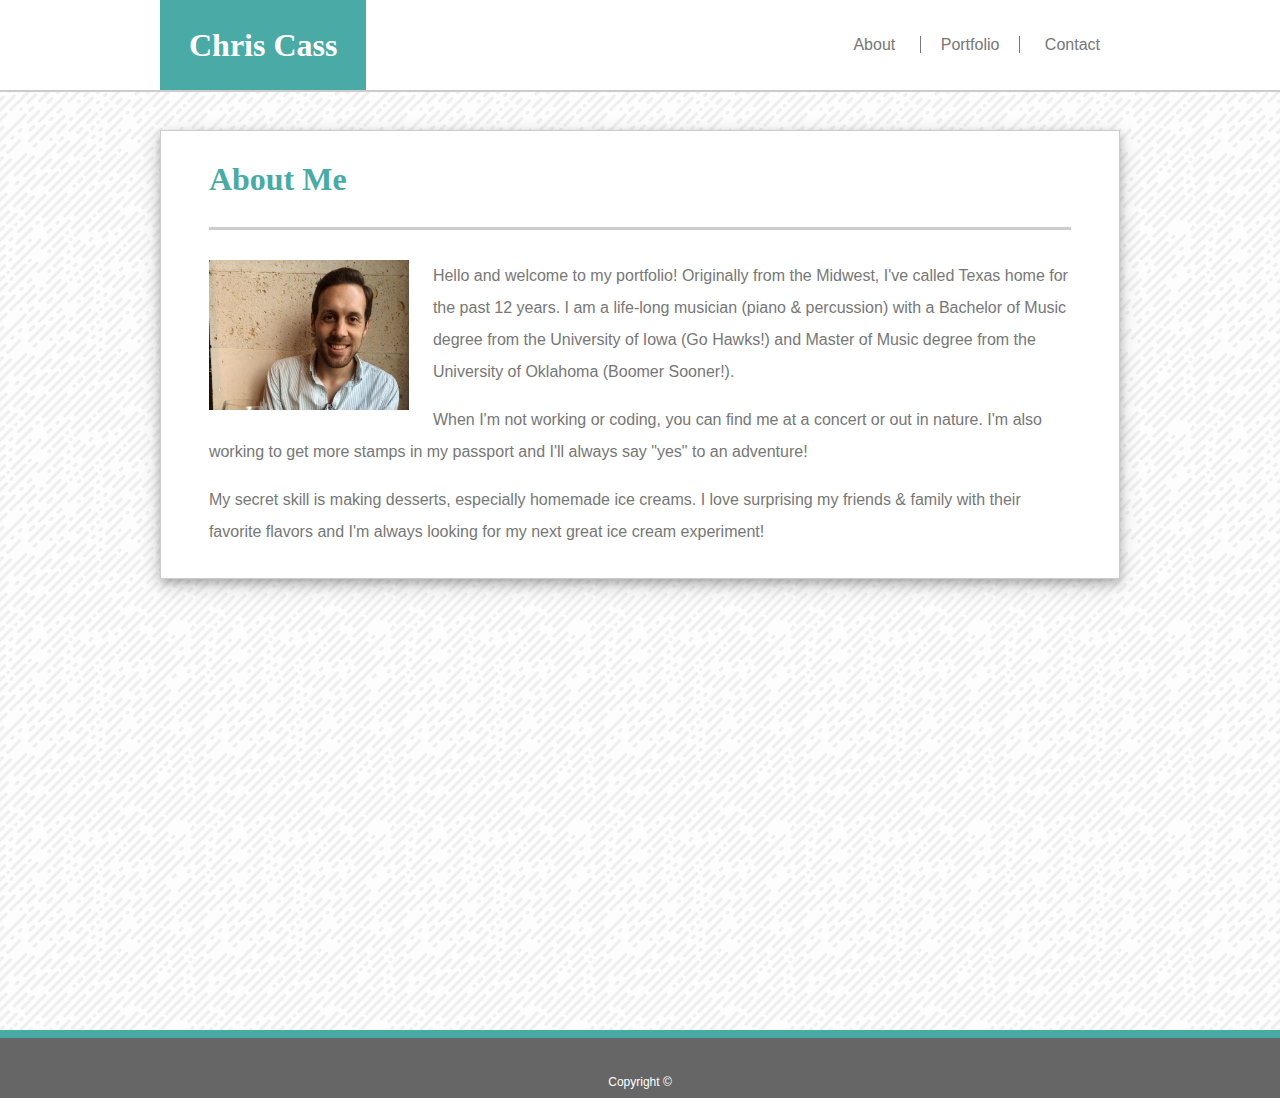
<file: index.html>
<!DOCTYPE html>
<html lang="en">
<head>
	<title>About Chris</title>
	<link rel="stylesheet" type="text/css" href="./assets/css/reset.css">
	<link rel="stylesheet" type="text/css" href="./assets/css/style.css">
	<meta name="viewport" content="width=device-width, initial-scale=1.0">
</head>
<body>

	<!--Header-->

	<header>
		<div class="site-container">
			<h1>Chris Cass</h1>
			<nav>
				<a href="#">About</a>
				<a href="portfolio.html">Portfolio</a>
				<a href="contact.html">Contact</a>
			</nav>
		</div>
	</header>

	<!--Article - About Me-->
	
	<div class="site-container">
		<article>
			<div class="article-container">	
				<h2>About Me</h2>
				<div class="article-content">
					<div>
						<div class="image">
							<img src="./assets/images/profile.png" alt="Chris">
						</div>
						<p>Hello and welcome to my portfolio! Originally from the Midwest, I've called Texas home for the past 12 years. I am a life-long musician (piano & percussion) with a Bachelor of Music degree from the University of Iowa (Go Hawks!) and Master of Music degree from the University of Oklahoma (Boomer Sooner!).</p>
						<br>
						<p>When I'm not working or coding, you can find me at a concert or out in nature. I'm also working to get more stamps in my passport and I'll always say "yes" to an adventure!</p>
						<br>
						<p>My secret skill is making desserts, especially homemade ice creams. I love surprising my friends & family with their favorite flavors and I'm always looking for my next great ice cream experiment!</p>
					</div>
				</div>
			</div>
		</article>
	</div>

	<!--Footer-->
	
	<div class="push"></div>
	<footer>
		<span>Copyright ©</span>
	</footer>
</body>
</html>
</file>
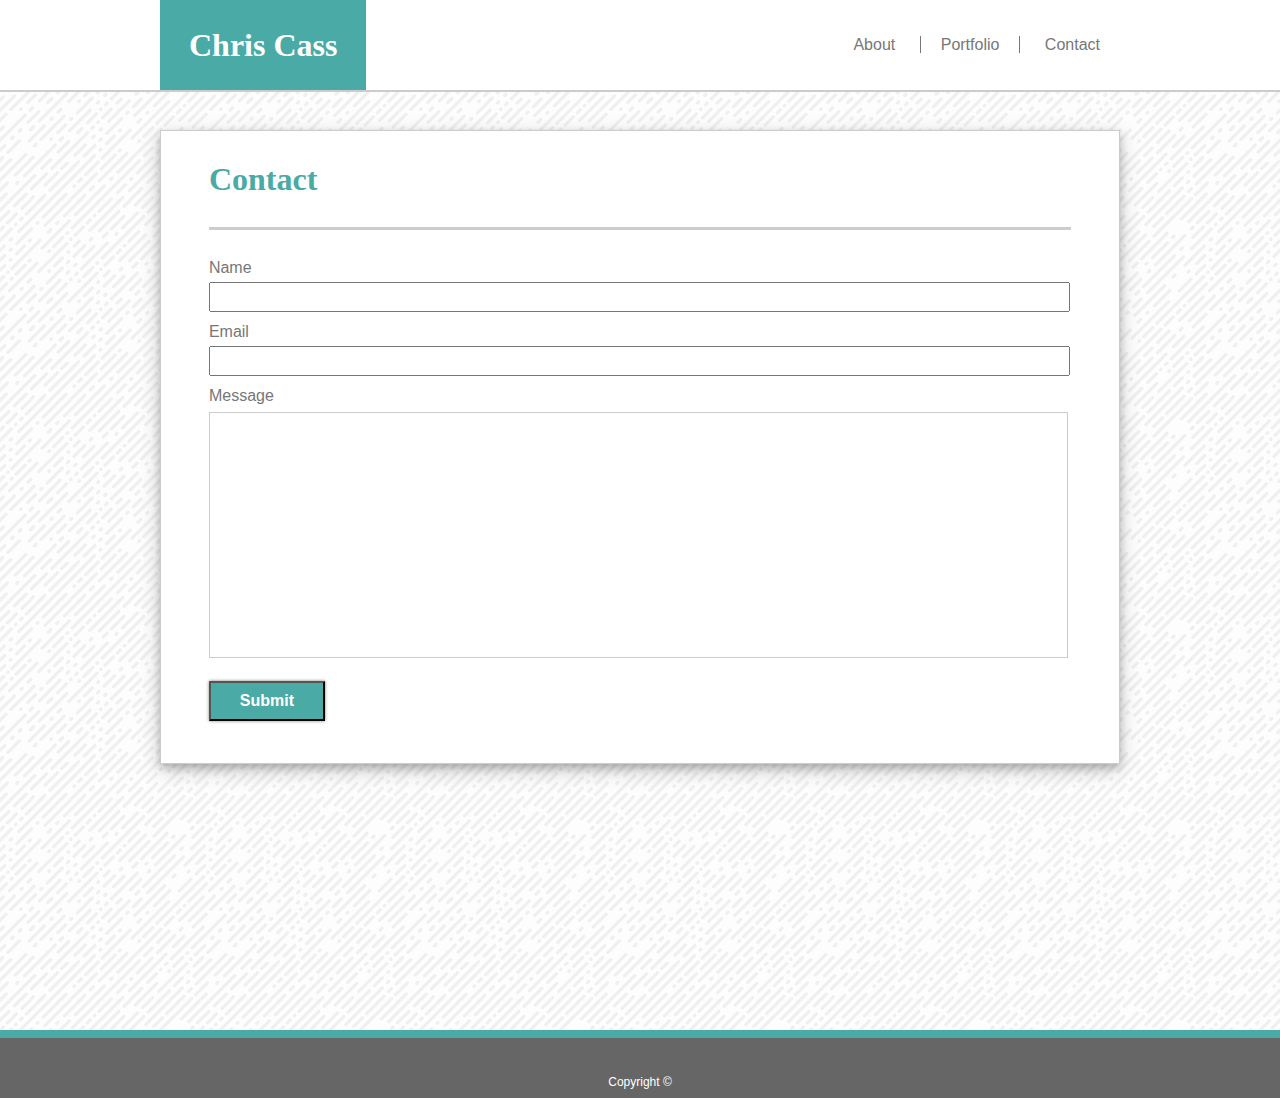
<file: contact.html>
<!DOCTYPE html>
<html lang="en">
<head>
	<title>Contact Chris</title>
	<link rel="stylesheet" type="text/css" href="./assets/css/reset.css">
	<link rel="stylesheet" type="text/css" href="./assets/css/style.css">
	<meta name="viewport" content="width=device-width, initial-scale=1.0">
</head>
<body>

	<!--Header-->

	<header>
		<div class="site-container">
			<h1>Chris Cass</h1>
			<nav>
				<a href="index.html">About</a>
				<a href="portfolio.html">Portfolio</a>
				<a href="#">Contact</a>
			</nav>
		</div>
	</header>

	<!--Article - Contact-->

	<div class="site-container">
		<article>
			<div class="article-container">	
				<h2>Contact</h2>
				<div class="article-content">
					<form method="post">
						<label for="name">Name</label>
						<input type="text" name="Name">
						<label for="email">Email</label>
						<input type="text" name="email">
						<label for="message">Message</label>
						<textarea name="message"
							  rows="16" cols="146">
						</textarea>
						<input type="submit" name="Submit">
					</form>
				</div>
			</div>
		</article>
	</div>

	<!--Footer-->
	
	<div class="push"></div>
	<footer>
		<span>Copyright ©</span>
	</footer>
</body>
</html>
</file>
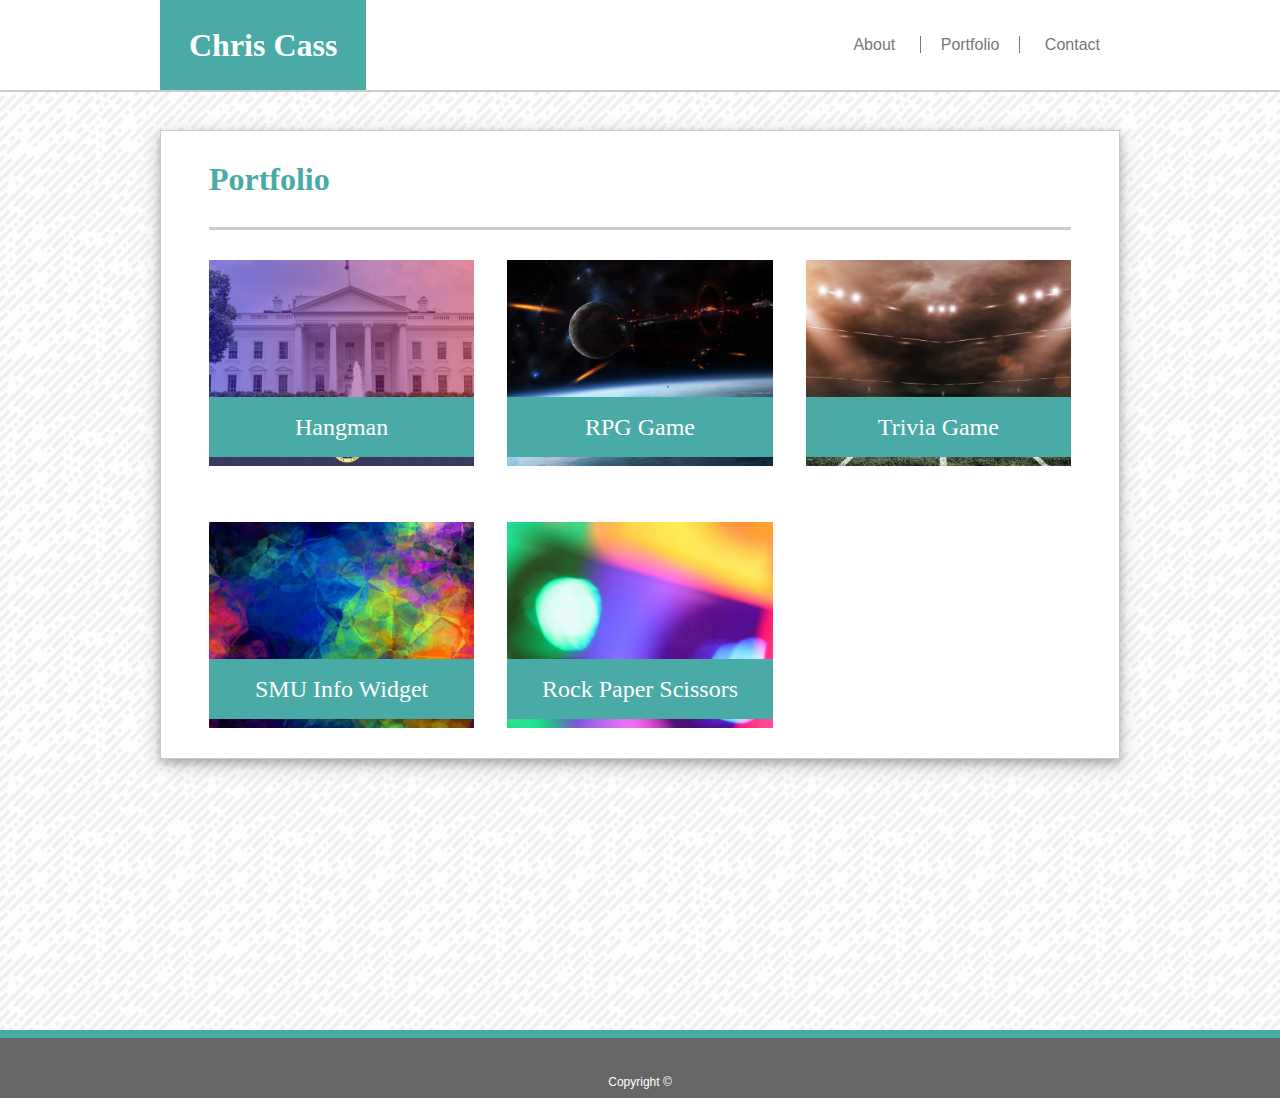
<file: portfolio.html>
<!DOCTYPE html>
<html lang="en">
<head>
	<title>Chris's Portfolio</title>
	<link rel="stylesheet" type="text/css" href="./assets/css/reset.css">
	<link rel="stylesheet" type="text/css" href="./assets/css/style.css">
	<meta name="viewport" content="width=device-width, initial-scale=1.0">
</head>
<body>

	<!--Header-->

	<header>
		<div class="site-container">
			<h1>Chris Cass</h1>
			<nav>
				<a href="index.html">About</a>
				<a href="#">Portfolio</a>
				<a href="contact.html">Contact</a>
			</nav>
		</div>
	</header>

	<!--Article - Portfolio-->
	
	<div class="site-container">
		<article>
			<div class="article-container">	
				<h2>Portfolio</h2>
				<div class="article-content" id="portfolio-content">
					<a href="https://crcass.github.io/word-guess-game/" target="_blank">
						<div class="portfolio-links" id="hangman">
							<h3>Hangman</h3>
						</div>
					</a>
					<a href="https://crcass.github.io/unit-4-game/" target="_blank">
						<div class="portfolio-links" id="rpg">
							<h3>RPG Game</h3>
						</div>
					</a>
					<a href="https://crcass.github.io/triviagame/" target="_blank">
						<div class="portfolio-links" id="trivia">
							<h3>Trivia Game</h3>
						</div>
					</a>
					<a href="about:blank" target="_blank">
						<div class="portfolio-links" id="widget">
							<h3>SMU Info Widget</h3>
						</div>
					</a>
					<a href="about:blank" target="_blank">
						<div class="portfolio-links" id="rock">
							<h3>Rock Paper Scissors</h3>
						</div>
					</a>
				</div>
			</div>
		</article>
	</div>

	<!--Footer-->

	<div class="push"></div>
	<footer>
		<span>Copyright ©</span>
	</footer>
</body>
</html>
</file>
<file: assets/css/style.css>
/* General */

html {
	height: 100%;
}

body {
	background-image: url(../../assets/images/funky-lines.png);
	margin: 0 auto;
	font-family: 'Arial', 'Helvetica Neue', Helvetica, sans-serif;
	color: #777;
	height: 100%;
}

img {
	width: 100%;
}

.site-container {
	width: 960px;
	margin: 0 auto -60px;
	min-height: 100%;
}

p {
	line-height: 200%;
	margin: 0;
}

a {
	text-decoration: inherit;
	color: inherit;
}

/* Header */

header {
	background-color: #fff;
	border-bottom: 2px solid #ccc;
	width: 100%;
	display: flex;
	justify-content: center;
	position: fixed;
	top: 0;
	height: 90px;
}

header .site-container {
	display: flex;
	justify-content: space-between;
	align-items: center;
	margin-bottom: 60px;
}

h1 {
	font-family: 'Georgia', Times, Times New Roman, serif;
	font-size: 32px;
	font-weight: bold;
	color: #fff;
	background-color: #4aaaa5;
	padding: 29px;
}

nav a {
	padding: 0 20px;
}

nav a:nth-child(2) {
	border-right: 1px solid	#777;
	border-left: 1px solid #777;
}

nav a:hover {
	color: #4aaaa5;
}

/* Article */

article {
	background-color: #fff;
	border: 1px solid #ccc;
	margin-top: 130px;
	margin-bottom: 100px;
	box-shadow: 0 4px 8px 0 rgba(0, 0, 0, 0.2), 0 6px 20px 0 rgba(0, 0, 0, 0.19);
}

.article-container {
	width: 90%;
	margin: 0 auto;
}

h2 {
	font-family: 'Georgia', Times, Times New Roman, serif;
	font-size: 32px;
	font-weight: bold;
	color: #4aaaa5;
	background-color: #fff;
	border-bottom: 3px solid #ccc;
	padding: 32px 0;
}

.article-content {
	margin: 30px 0;
}

article .image {
	width: 200px;
}

/* Bio Page */

.image {
	float: left;
	margin-right: 24px;
}

/* Portfolio Page */

#portfolio-content {
	display: grid;
	grid-template-columns: repeat(3, 1fr);
	grid-gap: 56px 33px;
}

.portfolio-links {
	display: flex;
	justify-content: center;
}

h3 {
	font-family: 'Georgia', Times, Times New Roman, serif;
	font-size: 24px;
	background-color: #4aaaa5;
	color: #fff;
	text-align: center;
	padding: 18px 0;
	width: 100%;
	margin-top: 137px;
	margin-bottom: 9px;
}

h3:hover {
	background-color: #377F7C;
}

#hangman {
	background-image: url(../../assets/images/word-guess.png);
	background-size: cover;
}

#rpg {
	background-image: url(../../assets/images/swbg.jpg);
	background-size: cover;
}

#trivia {
	background-image: url(../../assets/images/cfb.jpg);
	background-size: cover;
}

#widget {
	background-image: url(../../assets/images/abstract7.jpg);
	background-size: cover;
}

#rock {
	background-image: url(../../assets/images/abstract9.jpg);
	background-size: cover;
}

/* Contact Page*/

input {
	width: 99%;
	height: 24px;
	margin: 6px 0 12px 0;
}

textarea {
	resize: none;
	border-color: #ccc;
	margin-top: 8px;
	width: 99%;
}

input[type="submit"] {
	width: 116px;
	height: 40px;
	background-color: #4aaaa5;
	color: white;
	margin-top: 20px;
	font-size: 16px;
	font-weight: bold;
	box-shadow: 0 0 3px rgba(0, 0, 0, 0.5);
	transition: .5s box-shadow;
}

input[type="submit"]:hover {
	background-color: #377F7C;
	box-shadow: 0 0 12px rgba(0, 0, 0, 0.9);
}

/* Footer */

.push {
	height: 60px;
}

footer {
	display: flex;
/*	position: fixed;
	bottom: 0;*/
	color: #fff;
	background-color: #666;
	width: 100%;
	align-items: flex-end;
	justify-content: center;
	border-top: 8px solid #4aaaa5;
	height: 60px;
	font-size: 12px;
}

span {
	padding-bottom: 10px;
}

/* Media Queries*/

/* 980 */

@media only screen and (max-width: 980px) {
	.site-container {
		width: 648px;
	}

	#portfolio-content {
	grid-template-columns: repeat(2, 1fr);
	}
}

/* 768 */

@media only screen and (max-width: 768px) {
	.site-container {
		width: 100%;
	}

	header .site-container {
		margin-left: 20px;
	}

	article {
		margin-left: 20px;
		margin-right: 20px;
	}

	.portfolio-links {
		width: 100%;
	}
}

@media only screen and (max-width: 640px) {

	.site-container {
		width: 100%;
	}

	header {
		height: 154px;
		position: static;
	}

	header .site-container {
		display: block;
		text-align: center;
		margin-left: 0;
	}

	nav {
		margin: 24px 0;
	}

	article {
		margin: 20px 20px 80px 20px;
	}

	article .image {
		width: 100%;
		margin: 0 0 30px 0;
	}

	#portfolio-content {
		grid-template-columns: 1fr;
		grid-gap: 40px 0;
	}

	footer {
		position: static;
		bottom: 0;
	}
}
</file>
